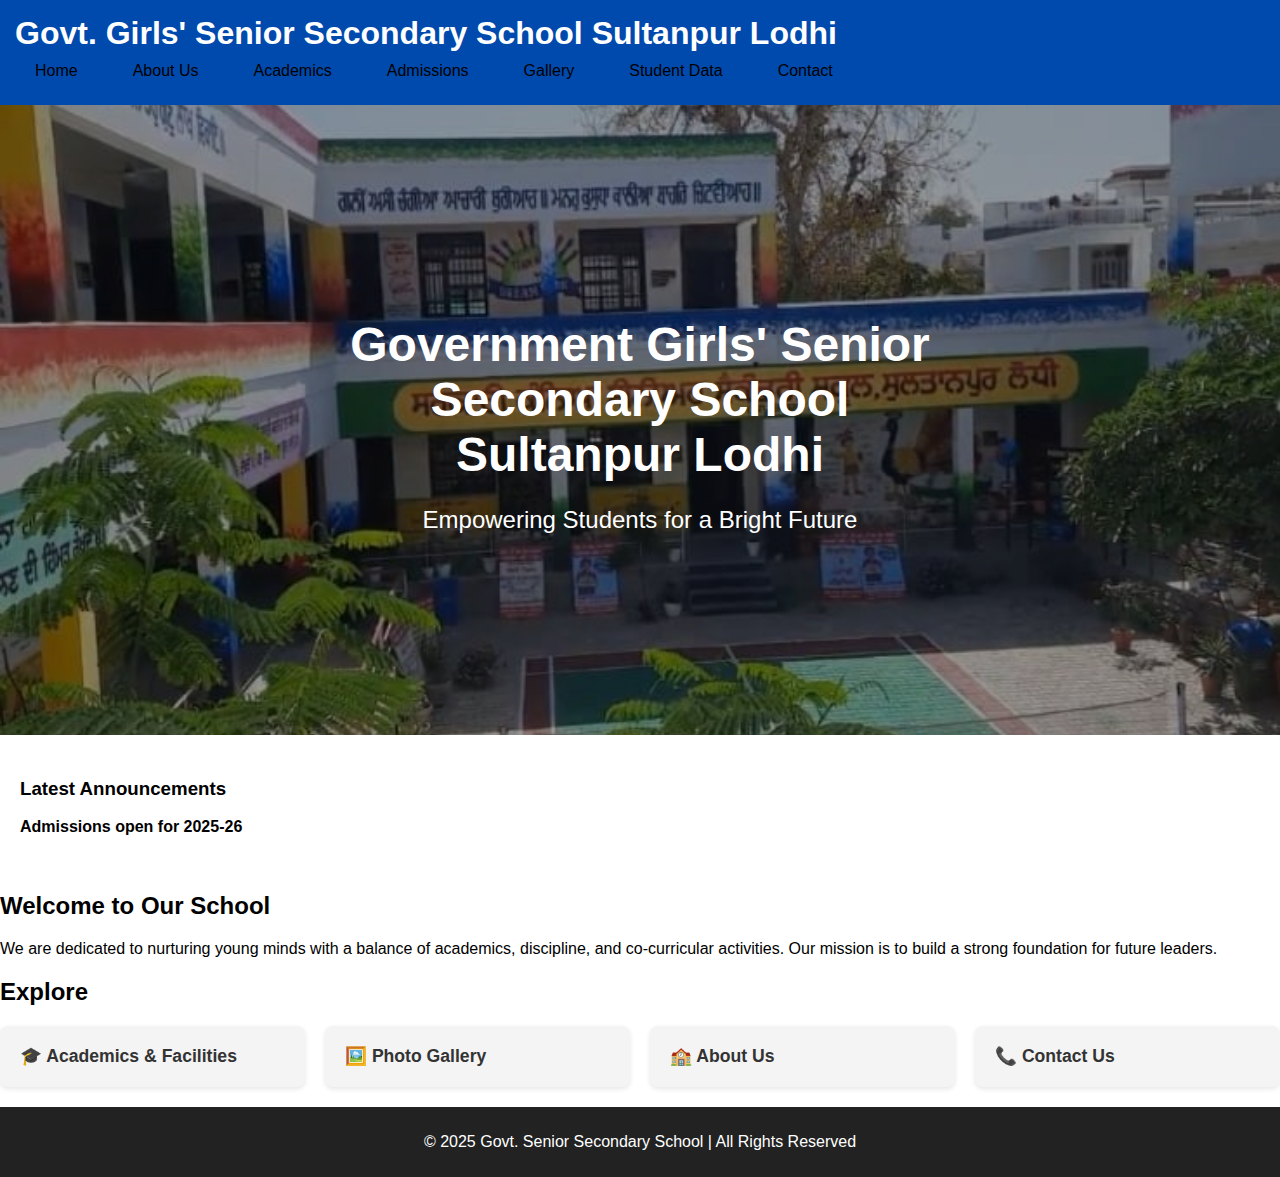
<file: index.html>
<!DOCTYPE html>
<html lang="en">
<head>
    <meta charset="UTF-8">
    <meta name="viewport" content="width=device-width, initial-scale=1.0">
    <link rel="stylesheet" href="style.css">
    <title>Gov. Girls' Sr. Sec. School Sultanpur Lodhi</title>
</head>
<body>
    <header>
    <nav>
      <h1>Govt. Girls' Senior Secondary School Sultanpur Lodhi</h1>
      <button class="menu-toggle" onclick="toggleMenu()">☰</button>
      <div class="nav-links">
        <ul>
        <li><a href="index.html">Home</a></li>
        <li><a href="about.html">About Us</a></li>
        <li><a href="academics.html">Academics</a></li>
        <li><a href="admissions.html">Admissions</a></li>
        <li><a href="gallery.html">Gallery</a></li>
        <li><a href="student.html">Student Data</a></li>
        <li><a href="contact.html">Contact</a></li>
      </ul>
     </div>
    </nav>
  </header>
  
 
   <section class="hero">
    <img src="Photo.jpeg" alt="School Building">
    <div class="hero-text">
        <h1>Government Girls' Senior Secondary School Sultanpur Lodhi</h1>
        <p>Empowering Students for a Bright Future</p>
    </div>
   </section>


   <section class="news">
    <h3>Latest Announcements</h3>
    <ul>
      <li>Admissions open for 2025-26</li>
    </ul>
  </section>

  <section class="welcome">
    <h2>Welcome to Our School</h2>
    <p>
      We are dedicated to nurturing young minds with a balance of academics,
      discipline, and co-curricular activities. Our mission is to build a 
      strong foundation for future leaders.
    </p>
  </section>

  <section class="quick-links">
    <h2>Explore</h2>
    <div class="link-grid">
      <a href="academics.html" class="card">🎓 Academics & Facilities</a>
      <a href="gallery.html" class="card">🖼️ Photo Gallery</a>
      <a href="about.html" class="card">🏫 About Us</a>
      <a href="contact.html" class="card">📞 Contact Us</a>
    </div>
  </section>

   <footer>
    <p>&copy; 2025 Govt. Senior Secondary School | All Rights Reserved</p>
  </footer>

    <script src="https://cdn.jsdelivr.net/npm/bootstrap@5.3.3/dist/js/bootstrap.bundle.min.js"></script>
    <script src="script.js"></script>

</body>
</html>
</file>
<file: style.css>
body {
  font-family: Arial, sans-serif;
  margin: 0;
  padding: 0;
}

header {
  background: #004aad;
  color: white;
  padding: 15px;
}

header h1 {
  display: inline;
}

nav ul {
  list-style: none;
  display: inline;
  float: right;
}

nav ul li {
  display: inline;
  margin: 0 10px;
}

nav ul li a {
  color: white;
  text-decoration: none;
}

nav ul li a.active {
  font-weight: bold;
  text-decoration: underline;
}



.page-content {
  padding: 20px;
}

.news {
  padding: 20px;
}

footer {
  background: #222;
  color: white;
  text-align: center;
  padding: 10px;
  margin-top: 20px;
}
.hero {
  position: relative;
  text-align: center;
  color: white;
}
.hero img {
  width: 100%;
  height: 70vh;
  object-fit: cover;
  filter: brightness(60%);
}
.hero-text {
  position: absolute;
  top: 50%;
  left: 50%;
  transform: translate(-50%, -50%);
}
.hero-text h1 {
  font-size: 3rem;
  margin-bottom: 10px;
}
.hero-text p {
  font-size: 1.5rem;
}
.gallery {
  padding: 40px;
  text-align: center;
}
.gallery-grid {
  display: grid;
  grid-template-columns: repeat(auto-fit, minmax(250px, 1fr));
  gap: 15px;
}
.gallery-grid img {
  width: 100%;
  height: 200px;
  object-fit: cover;
  border-radius: 8px;
}
.navbar ul { list-style: none; display: flex; gap: 20px; margin: 0; }
.navbar a { color: white; text-decoration: none; font-weight: bold; }
.navbar a:hover { text-decoration: underline; }


.btn {
  background: #ff6600; padding: 10px 20px; color: white;
  border-radius: 5px; text-decoration: none;
}
.btn:hover { background: #e65c00; }


.quick-links .link-grid {
  display: grid; grid-template-columns: repeat(auto-fit, minmax(220px, 1fr));
  gap: 20px; margin-top: 20px;
}
.card {
  background: #f4f4f4; padding: 20px; border-radius: 8px;
  box-shadow: 0 2px 5px rgba(0,0,0,0.1);
  text-decoration: none; color: #333; font-weight: bold; font-size: 1.1rem;
  transition: transform 0.2s;
}
.card:hover { transform: scale(1.05); background: #e9f1ff; }


.news ul { list-style: none; padding: 0; }
.news li { margin: 10px 0; font-weight: bold; }



.page-header {
  background: #004aad;
  color: white;
  text-align: center;
  padding: 60px 20px;
}

.page-header h1 {
  font-size: 2.5rem;
  margin-bottom: 10px;
}

.page-header p {
  font-size: 1.1rem;
  opacity: 0.9;
}


.academics {
  padding: 50px 20px;
  max-width: 1000px;
  margin: auto;
}

.academics h2 {
  color: #004aad;
  margin-bottom: 15px;
}

.academics ul {
  list-style: square inside;
  margin-left: 15px;
  line-height: 1.7;
}


.admissions {
  padding: 50px 20px;
  max-width: 800px;
  margin: auto;
  text-align: center;
}

.admissions h2 {
  color: #004aad;
  margin-bottom: 20px;
}

.admissions .steps {
  text-align: left;
  margin: 20px 0;
}

.admissions .steps li {
  background: #f1f5ff;
  padding: 10px 15px;
  border-radius: 8px;
  margin-bottom: 10px;
}


.gallery {
  padding: 50px 20px;
  text-align: center;
}

.gallery h2 {
  color: #004aad;
  margin-bottom: 30px;
}

.gallery-grid {
  display: grid;
  grid-template-columns: repeat(auto-fit, minmax(250px, 1fr));
  gap: 15px;
}

.gallery-grid img {
  width: 100%;
  height: 200px;
  object-fit: cover;
  border-radius: 12px;
  transition: transform 0.3s;
}

.gallery-grid img:hover {
  transform: scale(1.05);
}


.contact {
  padding: 50px 20px;
  max-width: 800px;
  margin: auto;
}

.contact h2 {
  color: #004aad;
  margin-bottom: 20px;
}

.contact form {
  display: grid;
  gap: 15px;
}

.contact input,
.contact textarea {
  padding: 12px;
  border: 1px solid #ccc;
  border-radius: 8px;
  width: 100%;
}

.contact button {
  background: #004aad;
  color: white;
  padding: 12px;
  border: none;
  border-radius: 8px;
  font-weight: bold;
  cursor: pointer;
  transition: background 0.3s;
}

.contact button:hover {
  background: #003580;
}
.academics.modern {
  padding: 50px 20px;
  max-width: 1100px;
  margin: auto;
  text-align: center;
}

.academics.modern h2 {
  font-size: 2rem;
  margin-bottom: 30px;
  color: #004aad;
}

.subject-grid {
  display: grid;
  grid-template-columns: repeat(auto-fit, minmax(230px, 1fr));
  gap: 20px;
}

.subject-card {
  background: #fff;
  padding: 25px;
  border-radius: 12px;
  box-shadow: 0 4px 6px rgba(0,0,0,0.1);
  transition: transform 0.3s;
}

.subject-card:hover {
  transform: translateY(-8px);
}

.subject-card i {
  font-size: 2rem;
  color: #004aad;
  margin-bottom: 15px;
}

.subject-card h3 {
  margin-bottom: 10px;
  color: #004aad;
}

.subject-card p {
  font-size: 0.95rem;
  color: #555;
}


.nav-links {
  display: flex;
  gap: 15px;
}

.nav-links ul {
  display: flex;
  gap: 15px;
  list-style: none;
  margin: 0;
  padding: 0;
}

.menu-toggle {
  display: none; 
}


@media screen and (max-width: 768px) {
  .menu-toggle {
    display: block; 
    margin: 10px;
  }

  .nav-links {
    display: none;              
    flex-direction: column;    
    background: #f0f0f0;
    padding: 10px;
    position: absolute;         
    top: 60px;                  
    left: 0;
    width: 100%;               
    z-index: 1000;
  }

  .nav-links ul {
    flex-direction: column;     
    gap: 10px;
  }
}

.nav-links a {
  display: block;
  padding: 10px;
  text-decoration: none;
  color: black;
}

.nav-links a:hover {
  background: #ddd;
}
</file>
